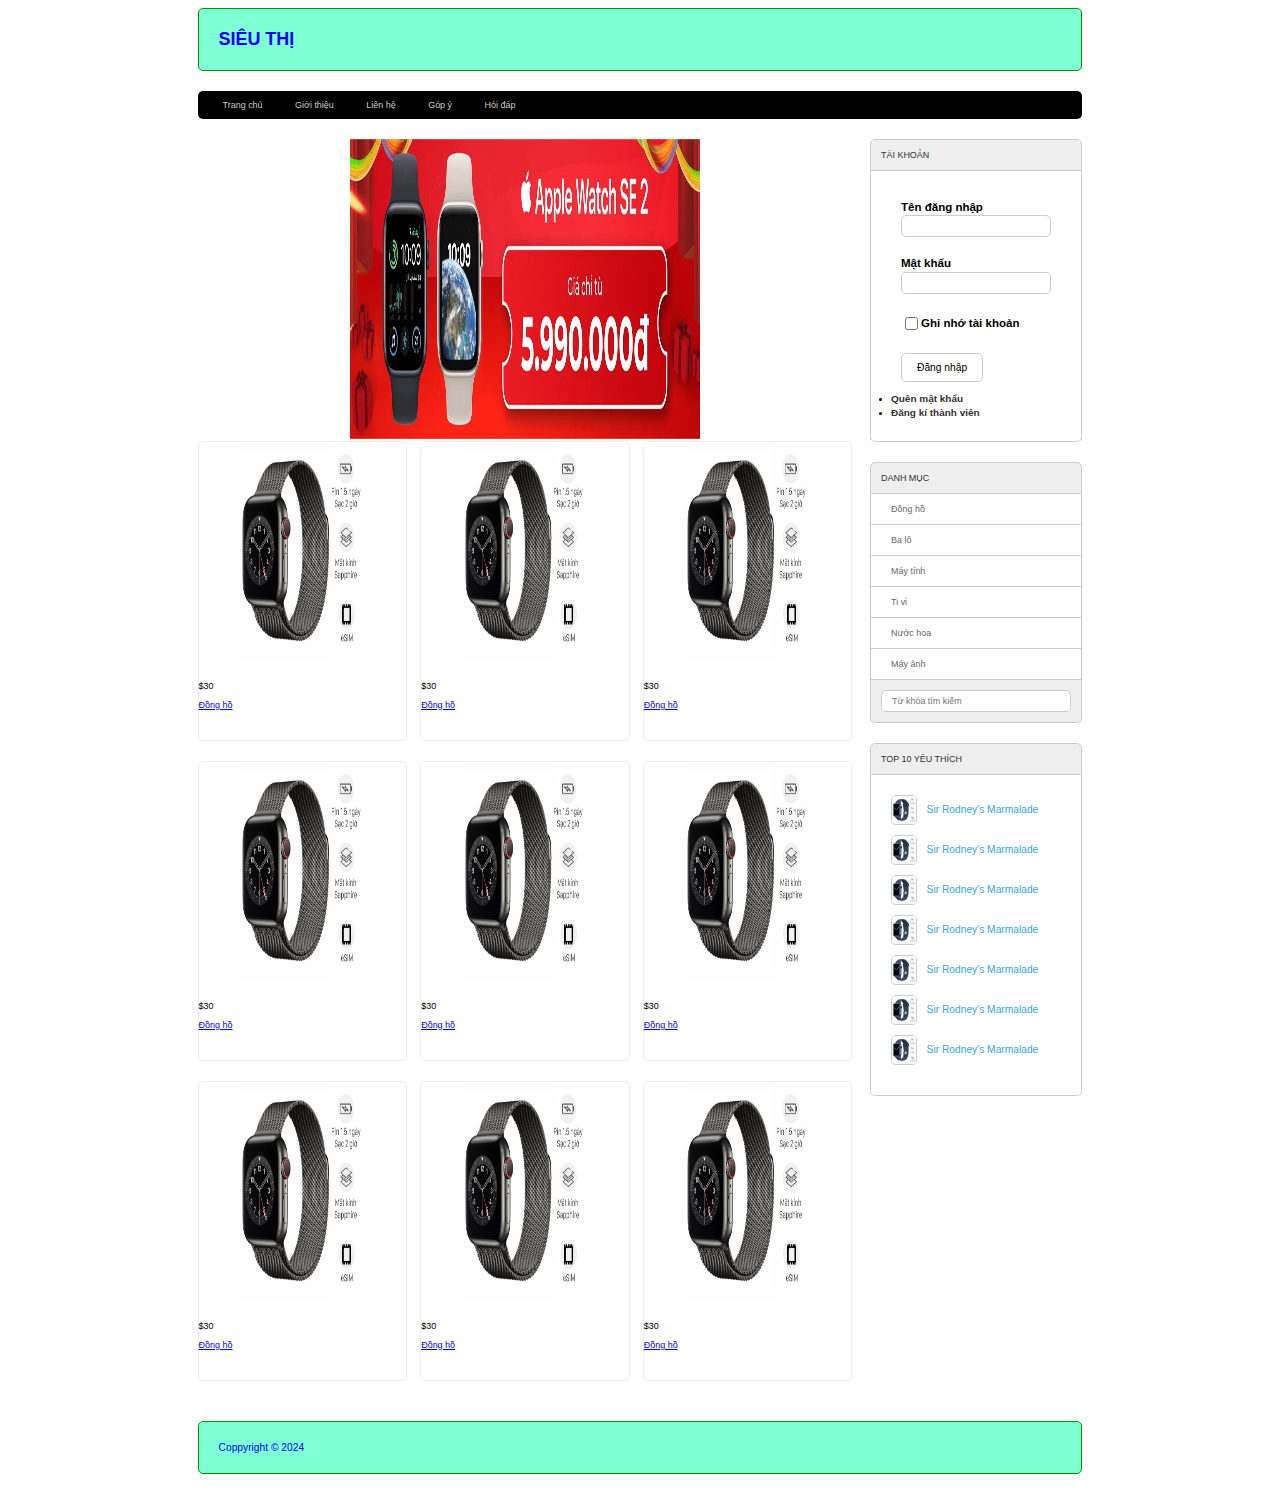
<file: index.html>
<!DOCTYPE html>
<html lang="en">
<head>
    <meta charset="UTF-8">
    <meta name="viewport" content="width=device-width, initial-scale=1.0">
    <title>Document</title>
    <link rel="stylesheet" href="css/base.css">
    <link rel="stylesheet" href="css/main.css">
    <link rel="stylesheet" href="https://cdnjs.cloudflare.com/ajax/libs/font-awesome/6.5.1/css/all.min.css">
</head>
<body>
    <div class="container">
        <!-- header -->
        <div class="row margin-bot header-content">
            <h1 class="header-title">SIÊU THỊ</h1>
        </div>

        <!-- menu-->
        <div class="row margin-bot nav-menu">
            <ul>
                <li><a href="#">Trang chủ</a></li>
                <li><a href="#">Giới thiệu</a></li>
                <li><a href="#">Liên hệ</a></li>
                <li><a href="#">Góp ý</a></li>
                <li><a href="#">Hỏi đáp</a></li>
            </ul>
        </div>

        <!-- content -->
        <div class="row margin-bot">
            <div class="box-left margin-right">
                <div class="row">
                    <div class="box-right_banner">
                        <img src="img/banner.jpg" alt="">
                    </div>
                </div>

                <div class="row">
                   <div class="box-right_product margin-right">
                        <div class="box-right_img">
                            <img src="img/apple-watch-s6-lte-40mm-vien-thep-day-thep-den-600x600.jpg" alt="">
                        </div>
                        <p>$30</p>
                        <a href="#">Đồng hồ</a>
                   </div>

                    <div class="box-right_product margin-right">
                        <div class="box-right_img">
                            <img src="img/apple-watch-s6-lte-40mm-vien-thep-day-thep-den-600x600.jpg" alt="">
                        </div>
                        <p>$30</p>
                        <a href="#">Đồng hồ</a>
                    </div>

                    <div class="box-right_product">
                        <div class="box-right_img">
                            <img src="img/apple-watch-s6-lte-40mm-vien-thep-day-thep-den-600x600.jpg" alt="">
                        </div>
                        <p>$30</p>
                        <a href="#">Đồng hồ</a>
                    </div>

                    <div class="box-right_product margin-right">
                        <div class="box-right_img">
                            <img src="img/apple-watch-s6-lte-40mm-vien-thep-day-thep-den-600x600.jpg" alt="">
                        </div>
                        <p>$30</p>
                        <a href="#">Đồng hồ</a>
                   </div>

                    <div class="box-right_product margin-right">
                        <div class="box-right_img">
                            <img src="img/apple-watch-s6-lte-40mm-vien-thep-day-thep-den-600x600.jpg" alt="">
                        </div>
                        <p>$30</p>
                        <a href="#">Đồng hồ</a>
                    </div>

                    <div class="box-right_product">
                        <div class="box-right_img">
                            <img src="img/apple-watch-s6-lte-40mm-vien-thep-day-thep-den-600x600.jpg" alt="">
                        </div>
                        <p>$30</p>
                        <a href="#">Đồng hồ</a>
                    </div>

                    <div class="box-right_product margin-right">
                        <div class="box-right_img">
                            <img src="img/apple-watch-s6-lte-40mm-vien-thep-day-thep-den-600x600.jpg" alt="">
                        </div>
                        <p>$30</p>
                        <a href="#">Đồng hồ</a>
                   </div>

                    <div class="box-right_product margin-right">
                        <div class="box-right_img">
                            <img src="img/apple-watch-s6-lte-40mm-vien-thep-day-thep-den-600x600.jpg" alt="">
                        </div>
                        <p>$30</p>
                        <a href="#">Đồng hồ</a>
                    </div>

                    <div class="box-right_product">
                        <div class="box-right_img">
                            <img src="img/apple-watch-s6-lte-40mm-vien-thep-day-thep-den-600x600.jpg" alt="">
                        </div>
                        <p>$30</p>
                        <a href="#">Đồng hồ</a>
                    </div>
                </div>
            </div>

            <div class="box-right">
                <div class="row margin-bot">
                    <div class="box-left_title">TÀI KHOẢN</div>
                    <div class="box-left_content form-user">
                        <form action="#" method="post">
                            <div class="row form-user-margin">
                                <span class="form-user-text">Tên đăng nhập</span> <br>
                                <input type="text" name="user" id="">
                            </div>
                            <div class="row form-user-margin">
                                <span class="form-user-text">Mật khẩu</span> <br>
                                <input type="password" name="pass" id=""> <br>
                            </div>
                            <div class="row form-user-margin text-align">
                                <input type="checkbox" name="" id=""> <span class="form-user-text">Ghi nhớ tài khoản</span>
                            </div>
                            <div class="row form-user-margin">
                                <input type="submit" value="Đăng nhập" name="" id="">
                            </div>
                        </form>

                        <li>
                            <a href="#"><span class="form-user-li">Quên mật khẩu</span></a>
                        </li>

                        <li>
                            <a href="#"><span class="form-user-li">Đăng kí thành viên</span></a>
                        </li>
                    </div>
                </div>

                <div class="row margin-bot">
                    <div class="box-left_title">DANH MỤC</div>
                    <div class="box-left_content2 box-left-menu">
                        <ul>
                            <li><a href="#">Đồng hồ</a></li>
                            <li><a href="#">Ba lô</a></li>
                            <li><a href="#">Máy tính</a></li>
                            <li><a href="#">Ti vi</a></li>
                            <li><a href="#">Nước hoa</a></li>
                            <li><a href="#">Máy ảnh</a></li>
                        </ul>
                    </div>
                    <div class="box-left_footer box-left-search">
                        <form action="#" method="post">
                            <input type="text" name="" id="" placeholder="Từ khóa tìm kiếm">
                        </form>
                    </div>
                </div>

                <div class="row">
                    <div class="box-left_title">TOP 10 YÊU THÍCH</div>
                    <div class="row box-left_content">
                        <div class="row margin-bot-10 box-left-top10">
                            <img src="img/apple-watch-s7-41mm-xanh-duong-thumb-600x600.jpg" alt="">
                            <a href="#" class="form-top10-text">Sir Rodney's Marmalade</a>
                        </div>

                        <div class="row margin-bot-10 box-left-top10">
                            <img src="img/apple-watch-s7-41mm-xanh-duong-thumb-600x600.jpg" alt="">
                            <a href="#" class="form-top10-text">Sir Rodney's Marmalade</a>
                        </div>

                        <div class="row margin-bot-10 box-left-top10">
                            <img src="img/apple-watch-s7-41mm-xanh-duong-thumb-600x600.jpg" alt="">
                            <a href="#" class="form-top10-text">Sir Rodney's Marmalade</a>
                        </div>

                        <div class="row margin-bot-10 box-left-top10">
                            <img src="img/apple-watch-s7-41mm-xanh-duong-thumb-600x600.jpg" alt="">
                            <a href="#" class="form-top10-text">Sir Rodney's Marmalade</a>
                        </div>

                        <div class="row margin-bot-10 box-left-top10">
                            <img src="img/apple-watch-s7-41mm-xanh-duong-thumb-600x600.jpg" alt="">
                            <a href="#" class="form-top10-text">Sir Rodney's Marmalade</a>
                        </div>

                        <div class="row margin-bot-10 box-left-top10">
                            <img src="img/apple-watch-s7-41mm-xanh-duong-thumb-600x600.jpg" alt="">
                            <a href="#" class="form-top10-text">Sir Rodney's Marmalade</a>
                        </div>

                        <div class="row margin-bot-10 box-left-top10">
                            <img src="img/apple-watch-s7-41mm-xanh-duong-thumb-600x600.jpg" alt="">
                            <a href="#" class="form-top10-text">Sir Rodney's Marmalade</a>
                        </div>
                    </div>
                </div>
            </div>
        </div>

        <!-- footer -->
        <div class="row margin-bot footer">
            Coppyright &copy; 2024
        </div>
    </div>
</body>
</html>
</file>
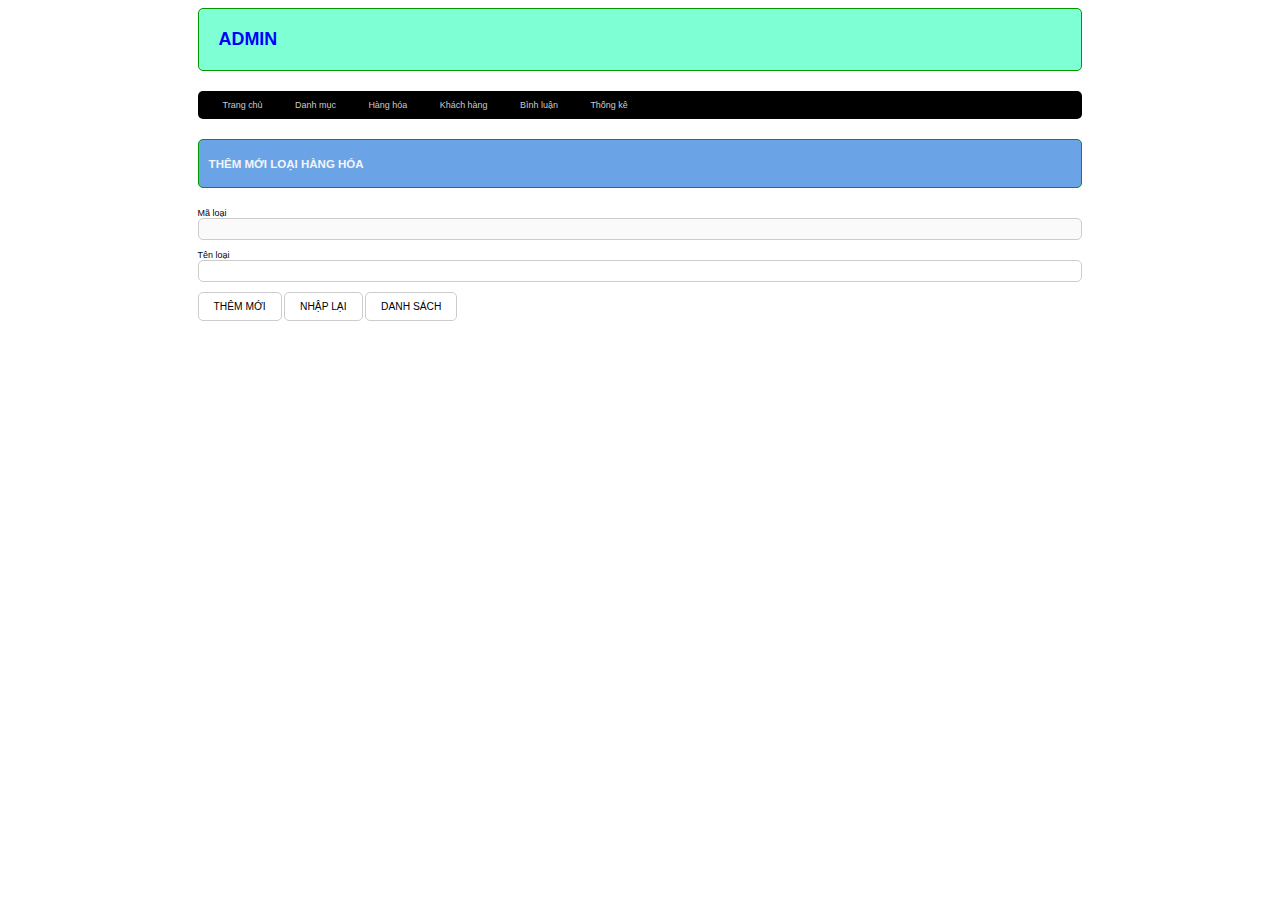
<file: admin.html>
<!DOCTYPE html>
<html lang="en">
<head>
    <meta charset="UTF-8">
    <meta name="viewport" content="width=device-width, initial-scale=1.0">
    <title>Admin</title>
    <link rel="stylesheet" href="css/base.css">
    <link rel="stylesheet" href="css/main.css">
    <link rel="stylesheet" href="css/admin.css">
</head>
<body>
    <div class="container">
        <!-- header -->
        <div class="row margin-bot header-content">
            <h1 class="header-title">ADMIN</h1>
        </div>

        <!-- menu-->
        <div class="row margin-bot nav-menu">
            <ul>
                <li><a href="admin.html">Trang chủ</a></li>
                <li><a href="#">Danh mục</a></li>
                <li><a href="#">Hàng hóa</a></li>
                <li><a href="#">Khách hàng</a></li>
                <li><a href="#">Bình luận</a></li>
                <li><a href="#">Thống kê</a></li>
            </ul>
        </div>

        <div class="row">
            <div class="row header-admin-content"><h1>THÊM MỚI LOẠI HÀNG HÓA</h1></div>
        </div>

        <div class="row admin-form-content">
            <form action="#" method="post">
                <div class="row margin-bot-10">
                    Mã loại <br>
                    <input type="text" disabled name="code-pro" id="">
                </div>
                <div class="row margin-bot-10">
                    Tên loại <br>
                    <input type="text" name="name-pro" id="">
                </div>

                <div class="row margin-bot-10">
                    <input type="submit" value="THÊM MỚI" name="" id="">
                    <input type="reset" value="NHẬP LẠI" name="" id="">
                    <a href="listPro.html"><input type="button" value="DANH SÁCH" name="" id=""></a>
                </div>
            </form>
        </div>
    </div>
</body>
</html>
</file>
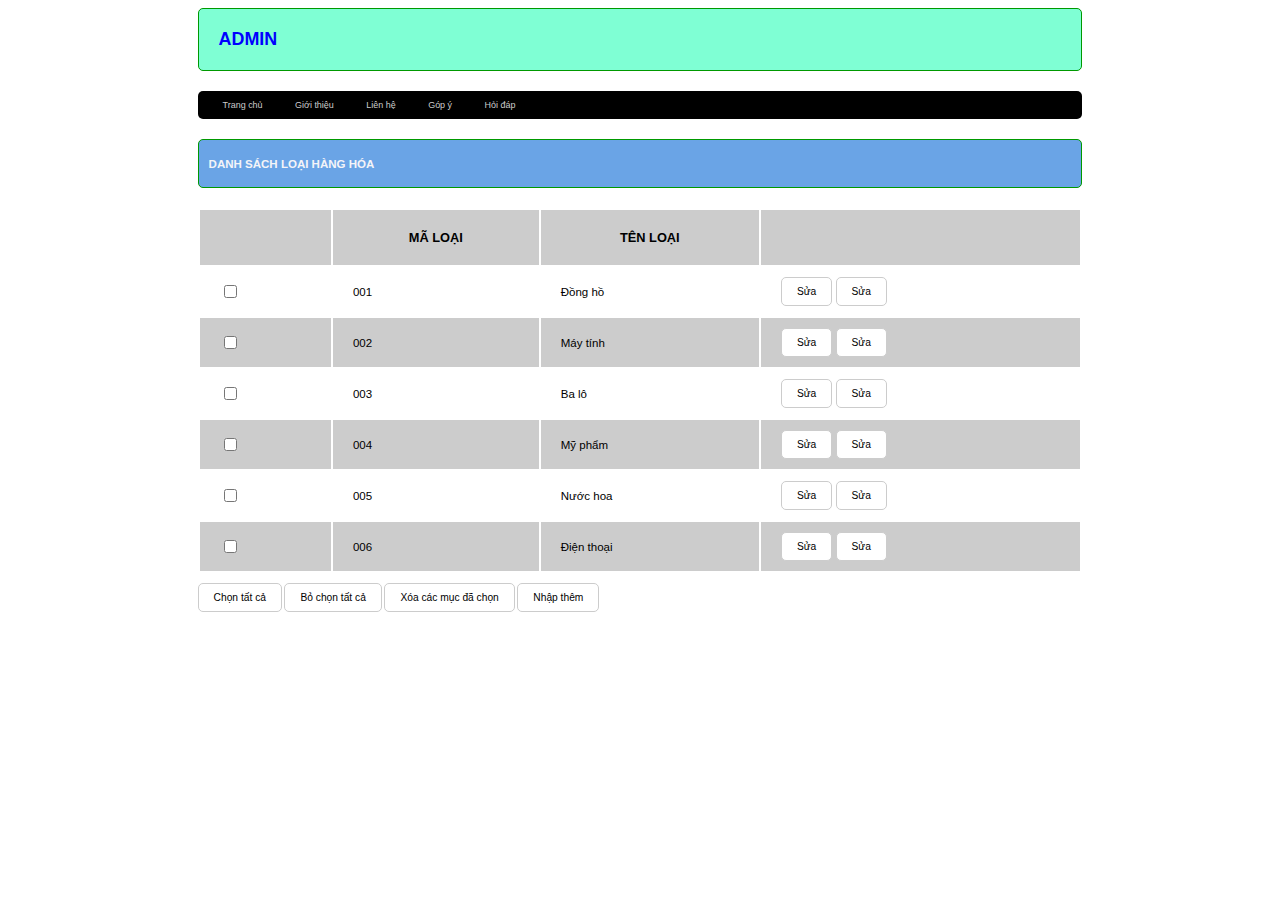
<file: listPro.html>
<!DOCTYPE html>
<html lang="en">
<head>
    <meta charset="UTF-8">
    <meta name="viewport" content="width=device-width, initial-scale=1.0">
    <title>Document</title>
    <link rel="stylesheet" href="css/base.css">
    <link rel="stylesheet" href="css/main.css">
    <link rel="stylesheet" href="css/admin.css">
</head>
<body>
    <div class="container">
        <!-- header -->
        <div class="row margin-bot header-content">
            <h1 class="header-title">ADMIN</h1>
        </div>

        <!-- menu-->
        <div class="row margin-bot nav-menu">
            <ul>
                <li><a href="admin.html">Trang chủ</a></li>
                <li><a href="#">Giới thiệu</a></li>
                <li><a href="#">Liên hệ</a></li>
                <li><a href="#">Góp ý</a></li>
                <li><a href="#">Hỏi đáp</a></li>
            </ul>
        </div>

        <div class="row">
            <div class="row">
                <div class="row header-admin-content"><h1>DANH SÁCH LOẠI HÀNG HÓA</h1></div>
            </div>
    
            <div class="row admin-form-content">
                <div class="row margin-bot-10 admin-list-table">
                    <table>
                        <tr>
                            <th></th>
                            <th>MÃ LOẠI</th>
                            <th>TÊN LOẠI</th>
                            <th></th>
                        </tr>
    
                        <tr>
                            <td><input type="checkbox" name="" id=""></td>
                            <td>001</td>
                            <td>Đồng hồ</td>
                            <td>
                                <input type="button" value="Sửa" name="" id="">
                                <input type="button" value="Sửa" name="" id="">
                            </td>
                        </tr>
    
                        <tr>
                            <td><input type="checkbox" name="" id=""></td>
                            <td>002</td>
                            <td>Máy tính</td>
                            <td>
                                <input type="button" value="Sửa" name="" id="">
                                <input type="button" value="Sửa" name="" id="">
                            </td>
                        </tr>
    
                        <tr>
                            <td><input type="checkbox" name="" id=""></td>
                            <td>003</td>
                            <td>Ba lô</td>
                            <td>
                                <input type="button" value="Sửa" name="" id="">
                                <input type="button" value="Sửa" name="" id="">
                            </td>
                        </tr>
    
                        <tr>
                            <td><input type="checkbox" name="" id=""></td>
                            <td>004</td>
                            <td>Mỹ phẩm</td>
                            <td>
                                <input type="button" value="Sửa" name="" id="">
                                <input type="button" value="Sửa" name="" id="">
                            </td>
                        </tr>
    
                        <tr>
                            <td><input type="checkbox" name="" id=""></td>
                            <td>005</td>
                            <td>Nước hoa</td>
                            <td>
                                <input type="button" value="Sửa" name="" id="">
                                <input type="button" value="Sửa" name="" id="">
                            </td>
                        </tr>
    
                        <tr>
                            <td><input type="checkbox" name="" id=""></td>
                            <td>006</td>
                            <td>Điện thoại</td>
                            <td>
                                <input type="button" value="Sửa" name="" id="">
                                <input type="button" value="Sửa" name="" id="">
                            </td>
                        </tr>
                    </table>
                </div>
    
                <div class="row margin-bot-10">
                    <input type="button" value="Chọn tất cả" name="" id="">
                    <input type="button" value="Bỏ chọn tất cả" name="" id="">
                    <input type="button" value="Xóa các mục đã chọn" name="" id="">
                    <a href="admin.html"><input type="button" value="Nhập thêm" name="" id=""></a>
                </div>
            </div>
        </div>
    </div>
</body>
</html>
</file>
<file: css/base.css>
.row {
    float: left;
    width: 100%;
}

.margin-bot {
    margin-bottom: 20px;
}

.margin-bot-10 {
    margin-bottom: 10px;
}

.margin-right {
    margin-right: 2%;
}

.demo {
    background-color: antiquewhite;
    min-height: 100px;
}

.form-user-text {
    font-size: 0.9vw;
    font-weight: 700;
}

.form-top10-text {
    font-size: 0.8vw;
}


.form-user-li {
    font-size: 0.78vw;
}
</file>
<file: css/main.css>
* {
    box-sizing: border-box;
    font-size: 0.7vw;
    font-family: sans-serif;
}

.container {
    width: 70%;
    margin: 0 auto;
}

/* header */
.header-content {
    background-color: aquamarine;
    border: 1px solid #090;
    color: blue;
    border-radius: 5px;
}

.header-title {
    margin: 20px;
    font-size: 1.4vw;
}

/* menu */
.nav-menu {
    background-color: black;
    color: #ccc;
    border-radius: 5px;
}

.nav-menu ul {
    padding: 0px 10px;
}

.nav-menu ul li {
    list-style: none;
    display: inline;
    padding: 0px 15px;
}

.nav-menu ul li a {
    text-decoration: none;
    color: #ccc;
    transition: 0.5s;
}

.nav-menu ul li a:hover {
    color: white;
    font-size: 0.85vw;
}

/* content right */
.box-right {
    width: 24%;
    float: left;
}

.box-right_banner {
    min-height: 300px;
    width: 100%;
    text-align: center;
}

.box-right_banner img {
    height: 300px;
    width: 350px;
}

.box-right_product {
    float: left;
    width: 32%;
    min-height: 300px;
    border: 1px solid #eee;
    border-radius: 5px;
    margin-bottom: 20px;
}

.box-right_img {
    text-align: center;
    min-height: 230px;
}

.box-right_img img {
    width: 60%;
    height: 220px;
}

/*content left */
.box-left {
    width: 74%;
    float: left;
}

.box-left_title {
    background-color: #eee;
    padding: 10px;
    color: #333;
    border-top-left-radius: 5px;
    border-top-right-radius: 5px;
    border: 1px solid #ccc;
}

.box-left_content {
    border-left: 1px solid #ccc;
    border-right: 1px solid #ccc;
    border-bottom: 1px solid #ccc;
    border-bottom-left-radius: 5px;
    border-bottom-right-radius: 5px;
    min-height: 200px;
    padding: 20px;
}

.form-user {
    line-height: 150%;
}

.form-user-margin {
    padding: 10px;
}

.form-user li a {
    text-decoration: none;
    color: #333;
    font-weight: 600;
}

.form-user li a:hover {
    text-decoration: underline;
}

.form-user li a:active {
    text-decoration: underline;
    color: #333;
}

.form-user input[type="text"],
.form-user input[type="email"],
.form-user input[type="password"],
.admin-form-content input[type="text"] {
    width: 100%;
    border: 1px #ccc solid;
    padding: 5px 10px;
    border-radius: 5px;
}

.form-user input[type="checkbox"] {
    border-radius: 5px;
}

.text-align {
    display: flex;
    align-items: center;
}

.form-user input[type="submit"],
.form-user input[type="reset"],
.admin-form-content input[type="submit"],
.admin-form-content input[type="reset"],
.admin-form-content input[type="button"]  {
    border-radius: 5px;
    padding: 8px 15px;
    background-color: white;
    border: 1px solid #ccc;
    font-size: 0.8vw;

}

.form-user input[type="submit"]:hover,
.admin-form-content input[type="submit"]:hover,
.admin-form-content input[type="reset"]:hover,
.admin-form-content input[type="button"]:hover {
    background-color: gray;
    color: white;
}

.box-left_content2 {
    border-left: 1px solid #ccc;
    border-right: 1px solid #ccc;
    background-color: #eee;
}

.box-left-menu ul {
    margin: 0;
    padding: 0;
    list-style-type: none;
}

.box-left-menu ul li {
    padding: 10px 20px;
    background-color: #fff;
    border-bottom: 1px solid #ccc;
}

.box-left-menu ul li a {
    text-decoration: none;
    color: #666;
}

.box-left-menu ul li:hover {
    background-color: #ccc;
}

.box-left_footer {
    background-color: #eee;
    padding: 10px;
    color: #333;
    border-bottom-left-radius: 5px;
    border-bottom-right-radius: 5px;
    border-left: 1px solid #ccc;
    border-right: 1px solid #ccc;
    border-bottom: 1px solid #ccc;
}

.box-left-search input[type="text"] {
    width: 100%;
    padding: 5px 10px;
    background-color: #fff;
    border: 1px #ccc solid;
    border-radius: 5px;
}

.box-left-top10 {
    display: flex;
    align-items: center;
}

.box-left-top10 img {
    width: 15%;
    height: 30px;
    float: left;
    margin-right: 10px;
    border-radius: 5px;
    border: 1px solid #ccc;
}

.box-left-top10 a {
    color: #34a7e5;
    text-decoration: none;
}


.box-left-top10 a:hover {
    color: #000;
    text-decoration: underline;
}

/* footer */
.footer {
    background-color: aquamarine;
    border: 1px solid #090;
    color: blue;
    border-radius: 5px;
    padding: 20px;
    font-size: 0.8vw;
}

.pro_detail {
    text-align: center;
}

.pro_detail img {
    width: 200px;
    height: 200px;
}

.notify {
    color: red;
}
</file>
<file: css/admin.css>
.header-admin-content {
    background-color: rgb(106, 164, 230);
    border: 1px solid #090;
    color: rgb(244, 244, 248);
    border-radius: 5px;
    padding: 10px;
}

.header-admin-content h1 {
    font-size: 0.9vw;
}

.admin-form-content {
    padding: 20px 0;
}

.admin-list-table table {
    width: 100%;
    /* border-collapse: collapse; */
}

.admin-list-table table th {
    font-size: 1vw;
}

.admin-list-table table th {
    /* width: 10%; */
    padding: 20px;
    background-color: #ccc;
}

/* .admin-list-table table th:nth-child(2) {
    width: 30%;
    background-color: #ccc;
}

.admin-list-table table th:nth-child(3) {
    width: 40%;
    background-color: #ccc;
}

.admin-list-table table th:nth-child(4) {
    width: 20%;
    background-color: #ccc;
} */

.admin-list-table table td {
    padding: 10px 20px;
    font-size: 0.9vw;
}

.admin-list-table table tr:nth-child(odd) {
    background-color: #ccc;
}
</file>
